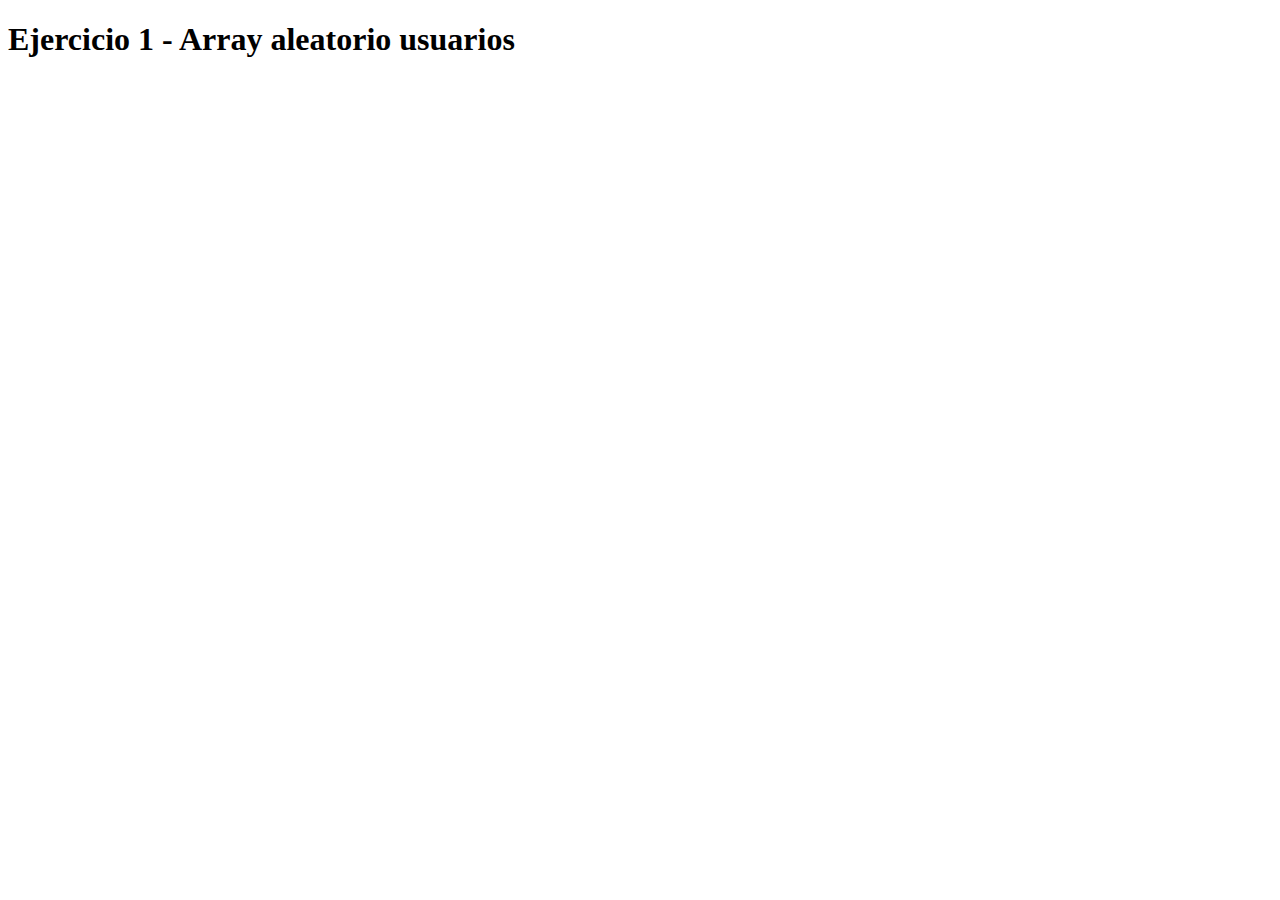
<file: Ejercicio1/index.html>
<!DOCTYPE html>
<html lang="es">
    <head>
        <meta charset="UTF-8">
        <meta http-equiv="X-UA-Compatible" content="IE=edge">
        <meta name="viewport" content="width=device-width, initial-scale=1.0">
        <title> Ejercicio 1</title>
        <script type="module" src="./main.js" defer></script>
        
    </head>
    <body>
        <h1> Ejercicio 1 - Array aleatorio usuarios</h1>

    </body>
</html>
</file>
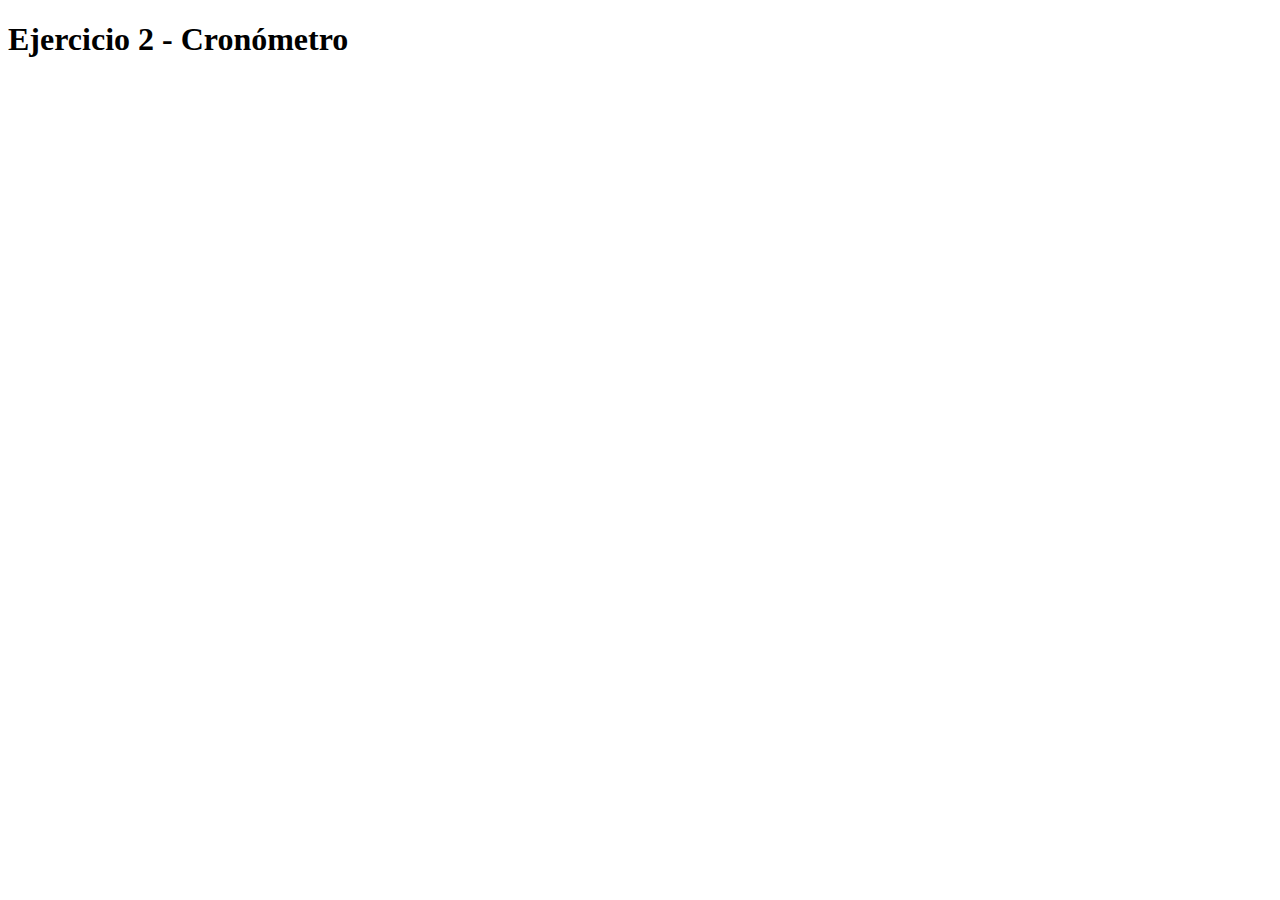
<file: Ejercicio2/index.html>
<!DOCTYPE html>
<html lang="es">
    <head>
        <meta charset="UTF-8">
        <meta http-equiv="X-UA-Compatible" content="IE=edge">
        <meta name="viewport" content="width=device-width, initial-scale=1.0">
        <title> Ejercicio 2</title>
        <script type="module" src="./main.js" defer></script>
        
    </head>
    <body>
        <h1> Ejercicio 2 - Cronómetro</h1>

    </body>
</html>
</file>
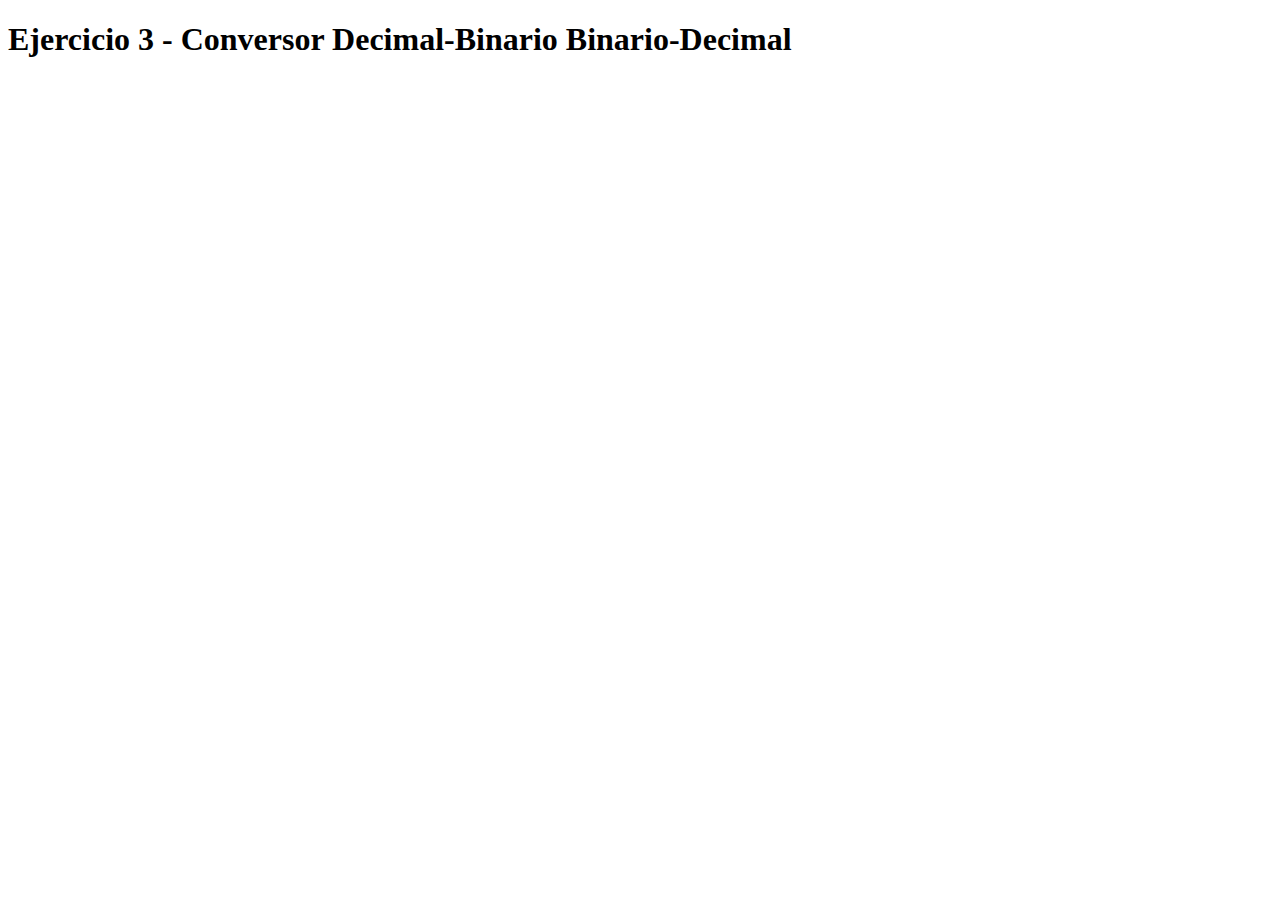
<file: Ejercicio3/index.html>
<!DOCTYPE html>
<html lang="es">
    <head>
        <meta charset="UTF-8">
        <meta http-equiv="X-UA-Compatible" content="IE=edge">
        <meta name="viewport" content="width=device-width, initial-scale=1.0">
        <title> Ejercicio 3</title>
        <script type="module" src="./main.js" defer></script>
        
    </head>
    <body>
        <h1> Ejercicio 3 - Conversor Decimal-Binario Binario-Decimal</h1>

    </body>
</html>
</file>
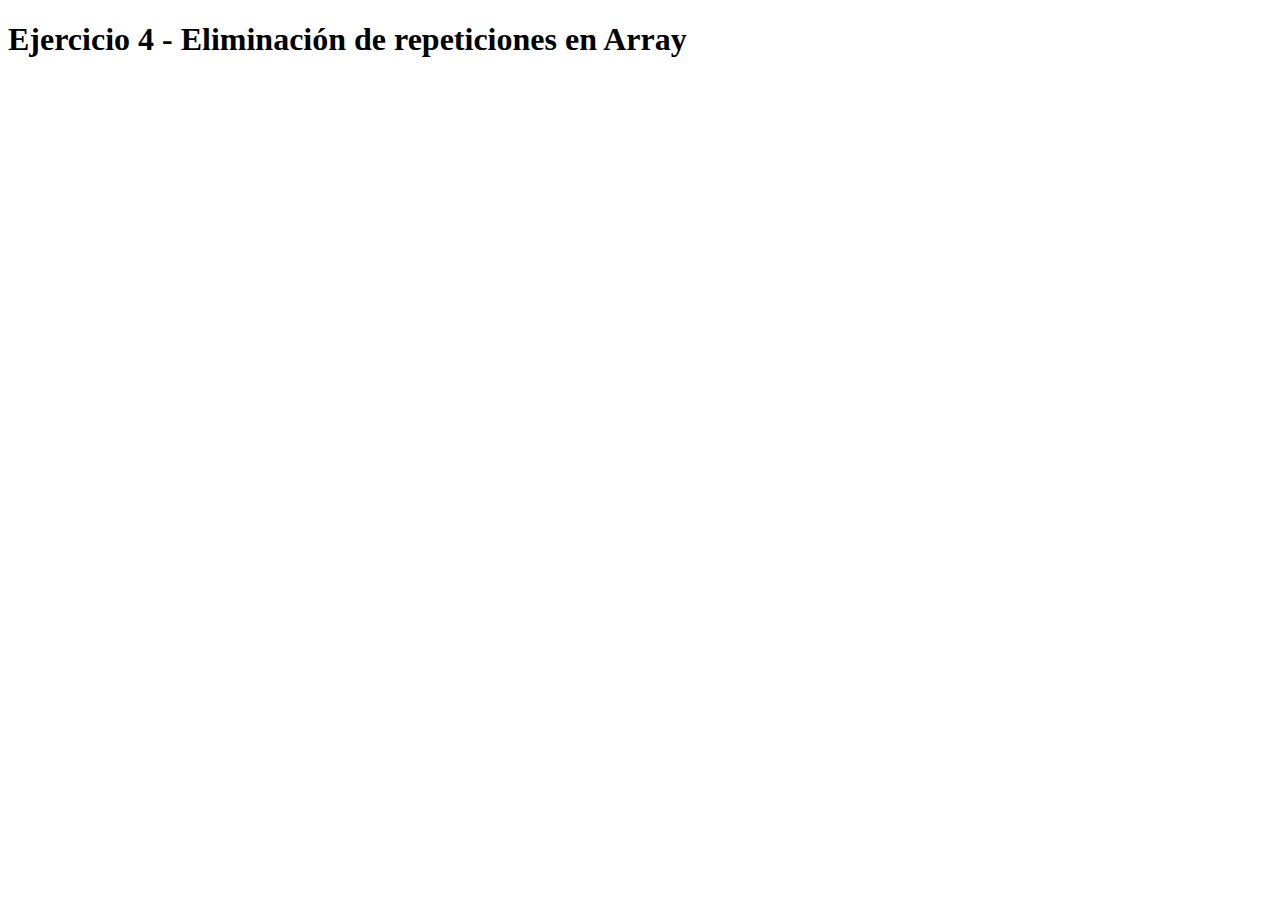
<file: Ejercicio4/index.html>
<!DOCTYPE html>
<html lang="es">
    <head>
        <meta charset="UTF-8">
        <meta http-equiv="X-UA-Compatible" content="IE=edge">
        <meta name="viewport" content="width=device-width, initial-scale=1.0">
        <title> Ejercicio 4</title>
        <script type="module" src="./main.js" defer></script>
        
    </head>
    <body>
        <h1> Ejercicio 4 - Eliminación de repeticiones en Array</h1>

    </body>
</html>
</file>
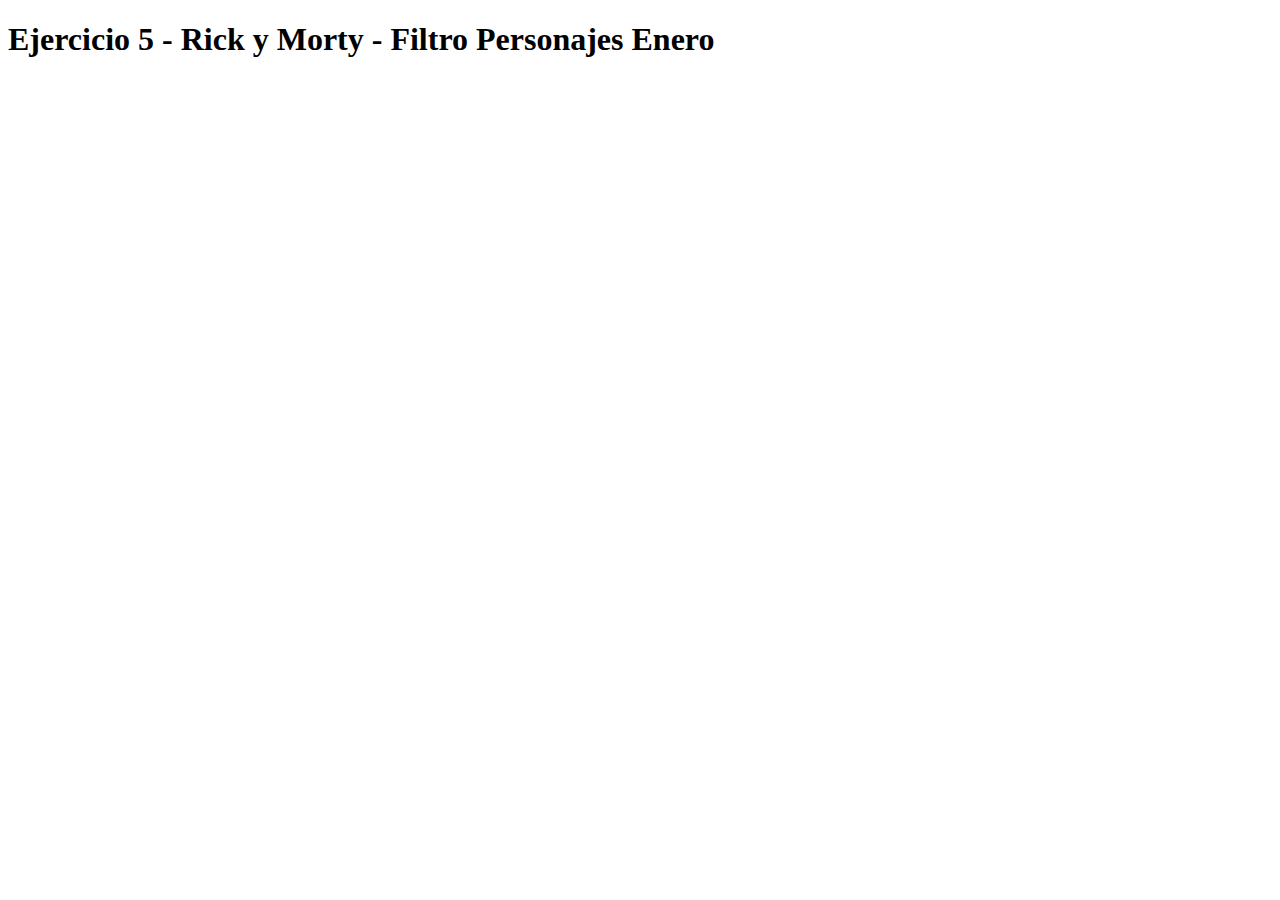
<file: Ejercicio5/index.html>
<!DOCTYPE html>
<html lang="es">
    <head>
        <meta charset="UTF-8">
        <meta http-equiv="X-UA-Compatible" content="IE=edge">
        <meta name="viewport" content="width=device-width, initial-scale=1.0">
        <title> Ejercicio 5</title>
        <script type="module" src="./main.js" defer></script>
        
    </head>
    <body>
        <h1> Ejercicio 5 - Rick y Morty - Filtro Personajes Enero
        </h1>

    </body>
</html>
</file>
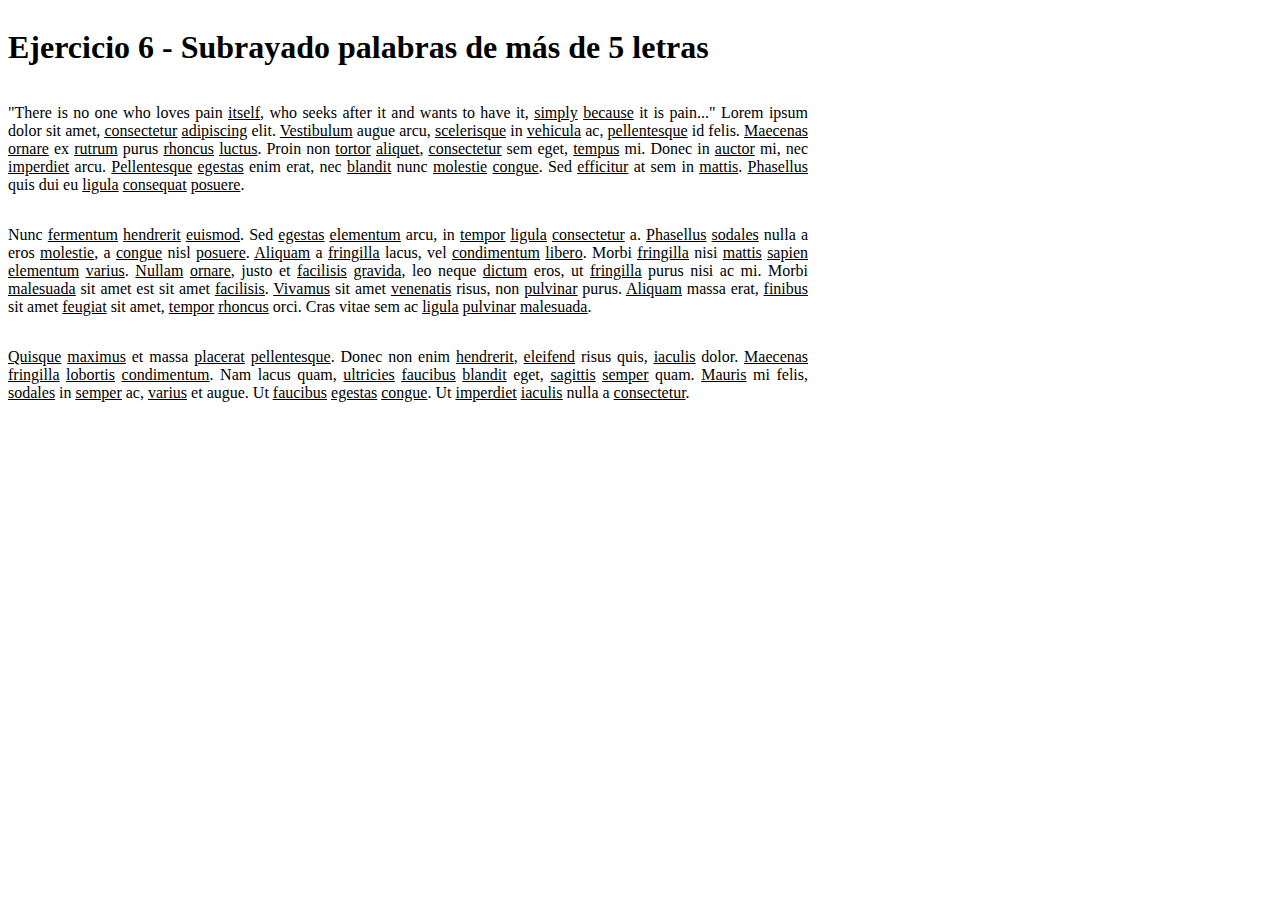
<file: Ejercicio6/index.html>
<!DOCTYPE html>
<html lang="es">
    <head>
        <meta charset="UTF-8">
        <meta http-equiv="X-UA-Compatible" content="IE=edge">
        <meta name="viewport" content="width=device-width, initial-scale=1.0">
        <title> Ejercicio 6</title>
        <link rel="stylesheet" href="./styles.css">
        <script type="module" src="./main.js" defer></script>
    </head>
    <body>
        <h1> Ejercicio 6 - Subrayado palabras de más de 5 letras</h1>
        <p>
            "There is no one who loves pain itself, who seeks after it and wants to have it, simply because it is pain..."
            Lorem ipsum dolor sit amet, consectetur adipiscing elit. Vestibulum augue arcu, scelerisque in vehicula ac,
            pellentesque id felis. Maecenas ornare ex rutrum purus rhoncus luctus. Proin non tortor aliquet, consectetur 
            sem eget, tempus mi. Donec in auctor mi, nec imperdiet arcu. Pellentesque egestas enim erat, nec blandit nunc 
            molestie congue. Sed efficitur at sem in mattis. Phasellus quis dui eu ligula consequat posuere.
            </p>
            <p>
            Nunc fermentum hendrerit euismod. Sed egestas elementum arcu, in tempor ligula consectetur a. 
            Phasellus sodales nulla a eros molestie, a congue nisl posuere. Aliquam a fringilla lacus,
            vel condimentum libero. Morbi fringilla nisi mattis sapien elementum varius. Nullam ornare,
            justo et facilisis gravida, leo neque dictum eros, ut fringilla purus nisi ac mi. Morbi malesuada 
            sit amet est sit amet facilisis. Vivamus sit amet venenatis risus, non pulvinar purus. Aliquam massa erat,
            finibus sit amet feugiat sit amet, tempor rhoncus orci. Cras vitae sem ac ligula pulvinar malesuada.
        </p>
        <p>
            Quisque maximus et massa placerat pellentesque. Donec non enim hendrerit, eleifend risus quis,
            iaculis dolor. Maecenas fringilla lobortis condimentum. Nam lacus quam, ultricies faucibus blandit 
            eget, sagittis semper quam. Mauris mi felis, sodales in semper ac, varius et augue. Ut faucibus 
            egestas congue. Ut imperdiet iaculis nulla a consectetur.
        </p>

    </body>
</html>
</file>
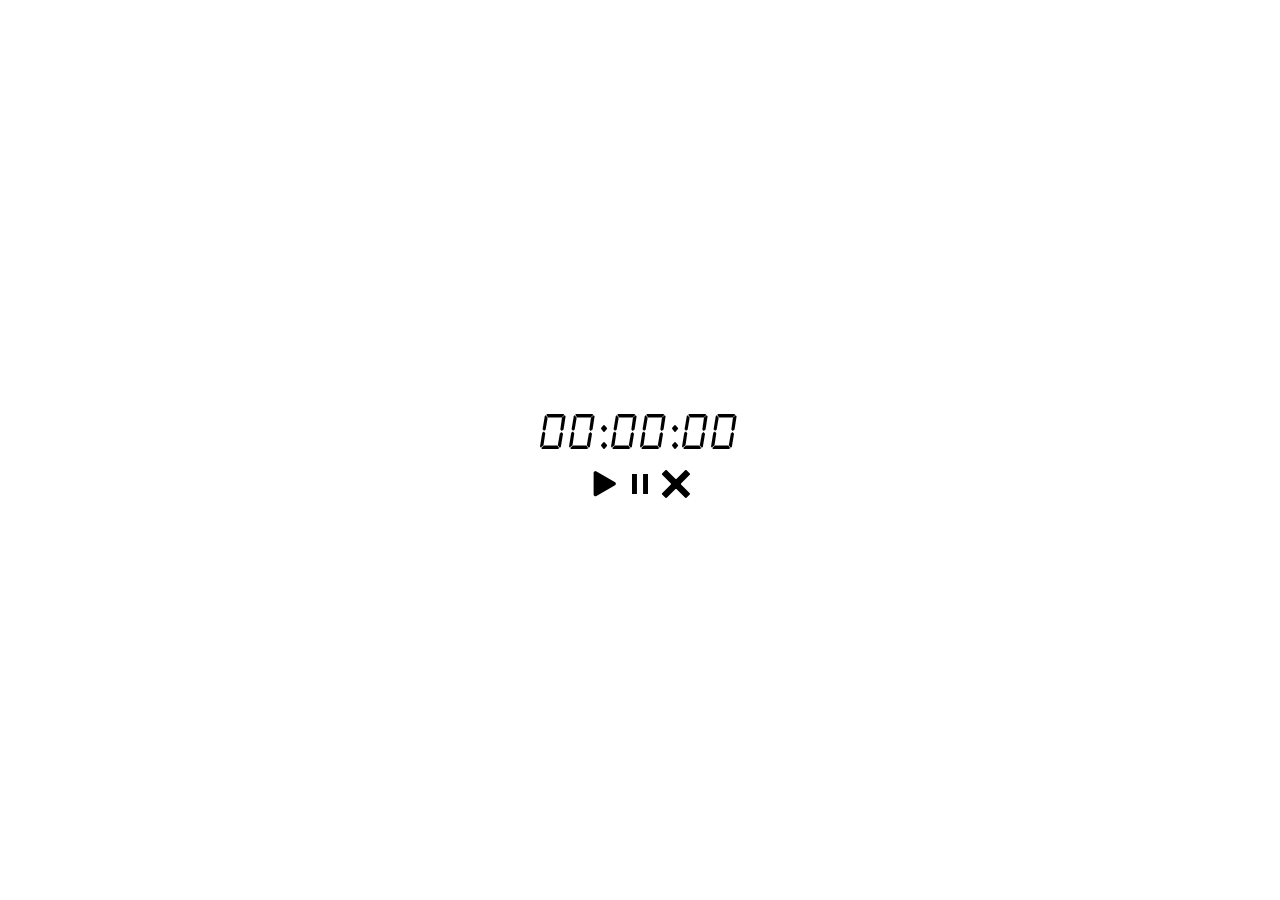
<file: Ejercicio8/index.html>
<!DOCTYPE html>
<html lang="en">
<head>
    <meta charset="UTF-8">
    <meta http-equiv="X-UA-Compatible" content="IE=edge">
    <meta name="viewport" content="width=device-width, initial-scale=1.0">
    <link rel="stylesheet" href="./styles.css">
    <script type="module" src="./main.js"></script>
    <title>Cronómetro</title>
</head>
<body>
    <div class="cronometro">
        <div id="hms"></div>
        <div class="boton start"></div>    
        <div class="boton stop"></div>
        <div class="boton reiniciar"></div>
    </div>
    </body>
</html>
</file>
<file: Ejercicio6/styles.css>
body {
    display: flex;
    flex-wrap: nowrap;
    flex-direction: column;
}
p {
    width: 800px;
    text-align: justify;
}
</file>
<file: Ejercicio8/styles.css>
* {
    box-sizing: border-box;
    margin: 0;
    padding: 0;
}
@font-face {
    font-family: alarm;
    src: url(alarm.ttf);
}
.cronometro {
    width: 200px;
    height: 100px;
    top: 50%;
    left: 50%;
    position: absolute;
    margin-top: -50px;
    margin-left: -100px;
    text-align: center;
}

#hms {
    height: 68px;
    padding: 5px 0;
    font-size: 50px;
    color: #000;
    font-family: alarm;
}
.start {
    background: url(start.png) 0 0 no-repeat;
    display: inline-block;
    width: 32px;
    height: 32px;
    position: relative;
}
.stop {
    background: url(pause.png) 0 0 no-repeat;
    display: inline-block;
    width: 32px;
    height: 32px;
    position: relative;
}
.reiniciar {
    background: url(delete.png) 0 0 no-repeat;
    display: inline-block;
    width: 32px;
    height: 32px;
    position: relative;
}
</file>
